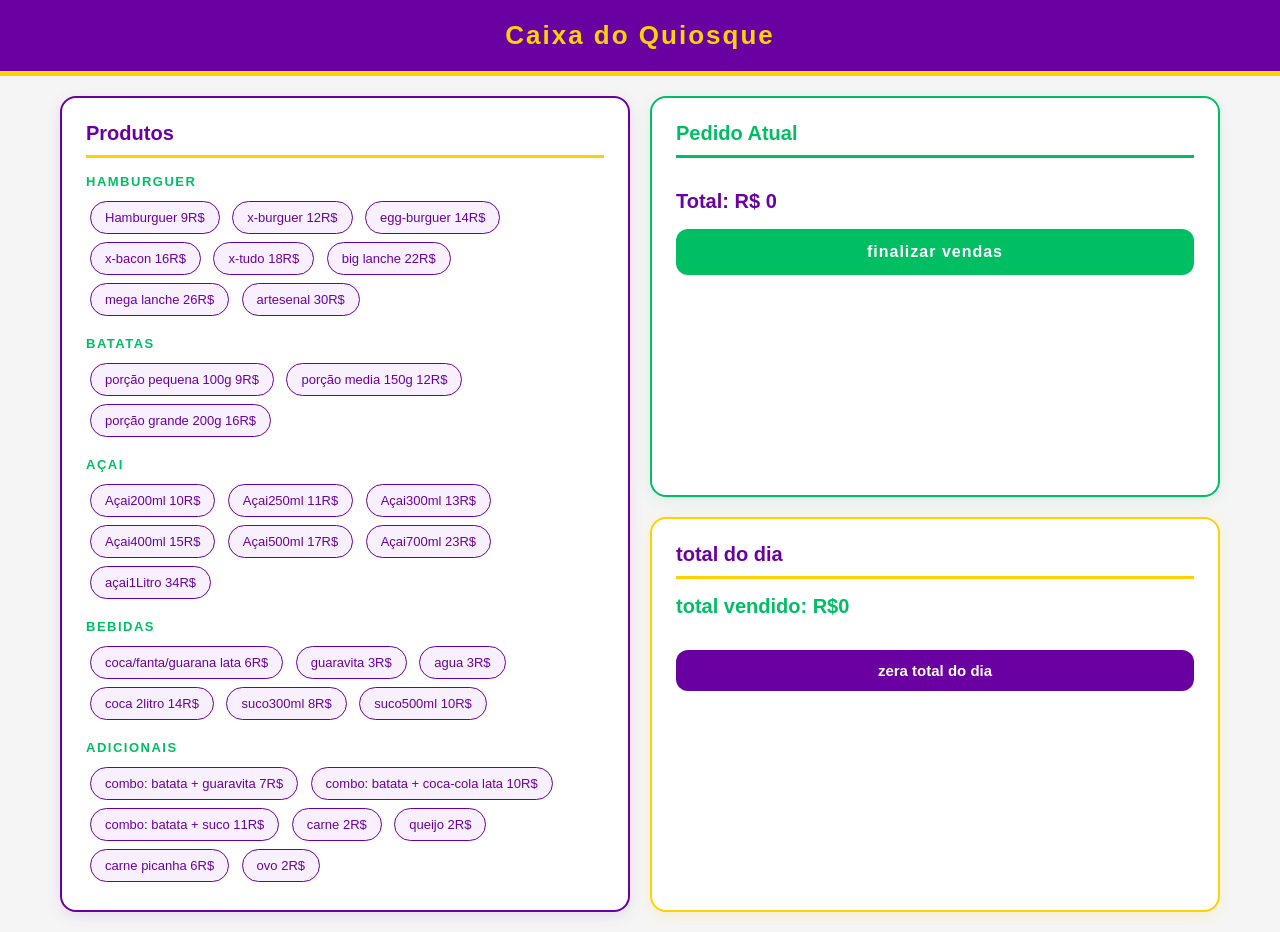
<file: index.html>
<!DOCTYPE html>
<html lang="pt-br">
<head>
    <meta charset="UTF-8">
    <meta name="viewport" content="width=device-width, initial-scale=1.0">
    <link rel="stylesheet" href="style.css">
    <title>Caixa do Quiosque</title>
</head>
<body>
    <h1>Caixa do Quiosque</h1>

    <div class="container">
        <div id = "produtos">
            <h2>Produtos</h2>
            <h3>Hamburguer</h3>
            <button data-nome="Hamburguer" data-preco="9">Hamburguer 9R$</button>
            <button data-nome="x-burguer" data-preco="12">x-burguer 12R$</button>
            <button data-nome="egg-burguer" data-preco="14">egg-burguer 14R$</button>
            <button data-nome="x-bacon" data-preco="16"> x-bacon 16R$</button>
            <button data-nome="x-tudo" data-preco="18"> x-tudo 18R$</button>
            <button data-nome="big lanche" data-preco="22">big lanche 22R$</button>
            <button data-nome="mega lanche" data-preco="26">mega lanche 26R$</button>
            <button data-nome="artesenal" data-preco="30">artesenal 30R$</button>

            <h3>Batatas</h3>
            <button data-nome="batata-p" data-preco="9">porção pequena 100g 9R$</button>
            <button data-nome="batata-m" data-preco="12">porção media 150g 12R$ </button>
            <button data-nome="batata-g" data-preco="16">porção grande 200g 16R$</button>
            <h3>Açai</h3>
            <button data-nome="Açai200ml" data-preco="10">Açai200ml 10R$</button>
            <button data-nome="Açai250ml" data-preco="11">Açai250ml 11R$</button>
            <button data-nome="Açai300ml" data-preco="13">Açai300ml 13R$</button>
            <button data-nome="Açai400ml" data-preco="15">Açai400ml 15R$</button>
            <button data-nome="Açai500ml" data-preco="17">Açai500ml 17R$</button>
            <button data-nome="Açai700ml" data-preco="23">Açai700ml 23R$</button>
            <button data-nome="Açai1Litro" data-preco="34">açai1Litro 34R$</button>
            <h3>bebidas</h3>
            <button data-nome="lata" data-preco="6">coca/fanta/guarana lata 6R$</button>
            <button data-nome="guaravita" data-preco="3">guaravita 3R$</button>
            <button data-nome="agua" data-preco="3"> agua 3R$</button>
            <button data-nome="coca 2litro" data-preco="14">coca 2litro 14R$</button>
            <button data-nome="suco 300ml" data-preco="8">suco300ml 8R$</button>
            <button data-nome="suco 500ml" data-preco="10">suco500ml 10R$</button>
            <h3>Adicionais</h3>
            <button data-nome="combo-Guaraivita" data-preco="7">combo: batata + guaravita 7R$</button>
            <button data-nome="com-bococa" data-preco="10">combo: batata + coca-cola lata 10R$</button>
            <button data-nome="combo-suco" data-preco="11">combo: batata + suco 11R$</button>
            <button data-nome="carneExtra" data-preco="2">carne 2R$</button>
            <button data-nome="queijoExtra" data-preco="2">queijo 2R$</button>
            <button data-nome="carnePicanha" data-preco="6">carne picanha 6R$</button>
            <button data-nome="ovoExtra" data-preco="2">ovo 2R$</button>
        </div>
        <div id="pedido">
            <h2>Pedido Atual</h2>
            <ul id="lista-pedido"></ul>
            <p>Total: R$ <span id="total">0</span></p>
            <button id="btn-finalizar">finalizar vendas</button>
        </div>
        <div id="resumo">
            <h2>total do dia</h2>
            <p>total vendido: R$<span id="total-dia">0</span></p>
            <ul id="historico"></ul>
            <button id="btn-zerar">zera total do dia</button>
        
        </div>
    </div>

    <script src="script.js"></script>
</body>
</html>
</file>
<file: style.css>
* {
    margin: 0;
    padding: 0;
    box-sizing: border-box;
    font-family: 'Segoe UI', Arial, sans-serif;
}

body {
    background-color: #f5f5f5;
    color: #1a1a1a;
    min-height: 100vh;
}

h1 {
    background: #6b00a2;
    color: #ffd105;
    text-align: center;
    padding: 20px;
    font-size: 26px;
    letter-spacing: 2px;
    border-bottom: 5px solid #ffd105;
}

.container {
    display: grid;
    grid-template-columns: 1fr 1fr;
    gap: 20px;
    padding: 20px;
    max-width: 1200px;
    margin: 0 auto;
}

/* Produtos */
#produtos {
    grid-column: 1 / 2;
    grid-row: 1 / 3;
    background: #ffffff;
    border-radius: 16px;
    padding: 24px;
    border: 2px solid #6b00a2;
    box-shadow: 0 4px 15px rgba(107, 0, 162, 0.1);
}

#produtos h2 {
    color: #6b00a2;
    font-size: 20px;
    margin-bottom: 16px;
    padding-bottom: 10px;
    border-bottom: 3px solid #ffd105;
}

#produtos h3 {
    color: #00bf63;
    font-size: 13px;
    font-weight: 700;
    margin: 16px 0 8px;
    text-transform: uppercase;
    letter-spacing: 1.5px;
}

#produtos button {
    background: #f8f0ff;
    color: #6b00a2;
    border: 1.5px solid #6b00a2;
    padding: 8px 14px;
    margin: 4px;
    border-radius: 20px;
    cursor: pointer;
    font-size: 13px;
    font-weight: 500;
    transition: all 0.2s;
}

#produtos button:hover {
    background: #6b00a2;
    color: #ffd105;
    transform: scale(1.05);
}

#produtos button:active {
    transform: scale(0.97);
}

/* Pedido */
#pedido {
    background: #ffffff;
    border-radius: 16px;
    padding: 24px;
    border: 2px solid #00bf63;
    box-shadow: 0 4px 15px rgba(0, 191, 99, 0.1);
}

#pedido h2 {
    color: #00bf63;
    font-size: 20px;
    margin-bottom: 16px;
    padding-bottom: 10px;
    border-bottom: 3px solid #00bf63;
}

#lista-pedido {
    list-style: none;
    max-height: 220px;
    overflow-y: auto;
    margin-bottom: 16px;
}

#lista-pedido li {
    background: #f0fff8;
    color: #1a1a1a;
    padding: 10px 14px;
    margin-bottom: 8px;
    border-radius: 10px;
    border-left: 4px solid #00bf63;
    font-size: 14px;
}

#pedido p {
    font-size: 20px;
    font-weight: 700;
    color: #6b00a2;
    margin-bottom: 16px;
}

#btn-finalizar {
    background: #00bf63;
    color: #ffffff;
    border: none;
    padding: 14px;
    border-radius: 12px;
    cursor: pointer;
    font-size: 16px;
    font-weight: 700;
    width: 100%;
    letter-spacing: 1px;
    transition: all 0.2s;
}

#btn-finalizar:hover {
    background: #009e52;
    transform: scale(1.02);
}

/* Resumo */
#resumo {
    background: #ffffff;
    border-radius: 16px;
    padding: 24px;
    border: 2px solid #ffd105;
    box-shadow: 0 4px 15px rgba(255, 209, 5, 0.15);
}

#resumo h2 {
    color: #6b00a2;
    font-size: 20px;
    margin-bottom: 16px;
    padding-bottom: 10px;
    border-bottom: 3px solid #ffd105;
}

#resumo p {
    font-size: 20px;
    font-weight: 700;
    color: #00bf63;
    margin-bottom: 16px;
}

#historico {
    list-style: none;
    max-height: 150px;
    overflow-y: auto;
    margin-bottom: 16px;
}

#historico li {
    background: #fffbea;
    color: #1a1a1a;
    padding: 10px 14px;
    margin-bottom: 8px;
    border-radius: 10px;
    border-left: 4px solid #ffd105;
    font-size: 14px;
}

#btn-zerar {
    background: #6b00a2;
    color: #ffffff;
    border: none;
    padding: 12px;
    border-radius: 12px;
    cursor: pointer;
    font-size: 15px;
    font-weight: 700;
    width: 100%;
    transition: all 0.2s;
}

#btn-zerar:hover {
    background: #ffd105;
    color: #6b00a2;
}

/* Mobile */
@media (max-width: 768px) {
    .container {
        grid-template-columns: 1fr;
        padding: 12px;
    }

    #produtos {
        grid-column: 1;
        grid-row: auto;
    }
}
</file>
